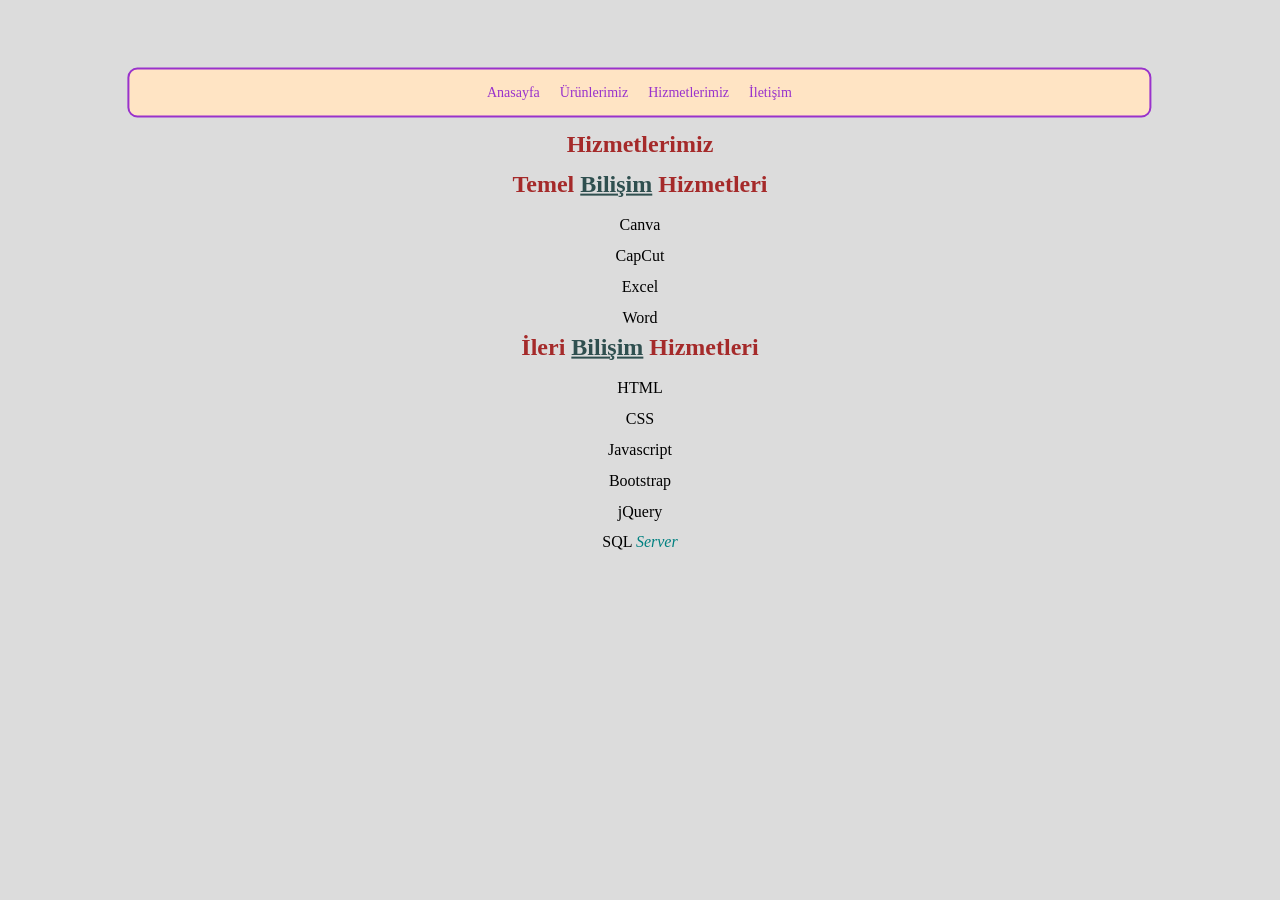
<file: hizmetlerimiz.html>
<!DOCTYPE html>
<html lang="tr">
    <head>
	<meta charset="utf-8">
	<title>Hizmetlerimiz</title>
	<link rel="stylesheet" href="css/style.css">
	</head>
	<body>
	<center>
	    <nav>
		<a href="index.html">Anasayfa</a>
		<a href="urunlerimiz.html">Ürünlerimiz</a> 
		<a href="hizmetlerimiz.html">Hizmetlerimiz</a> 
		<a href="iletisim.html">İletişim</a> 
		</nav>
	<section id="hizmetlerimiz">
	<h2>Hizmetlerimiz</h2>
	<h2>Temel <u>Bilişim</u> Hizmetleri</h2>
		<p>Canva</p>
		<p>CapCut</p>
		<p>Excel</p>
		<p>Word</p>
		<h2>İleri <u>Bilişim</u> Hizmetleri</h2>
		<p>HTML</p>
		<p>CSS</p>
		<p>Javascript</p>
		<p>Bootstrap</p>
		<p>jQuery</p>
		<p>SQL <span id="sc">Server</span></p>
	</section>
	</center>
	</body>
</html>
</file>
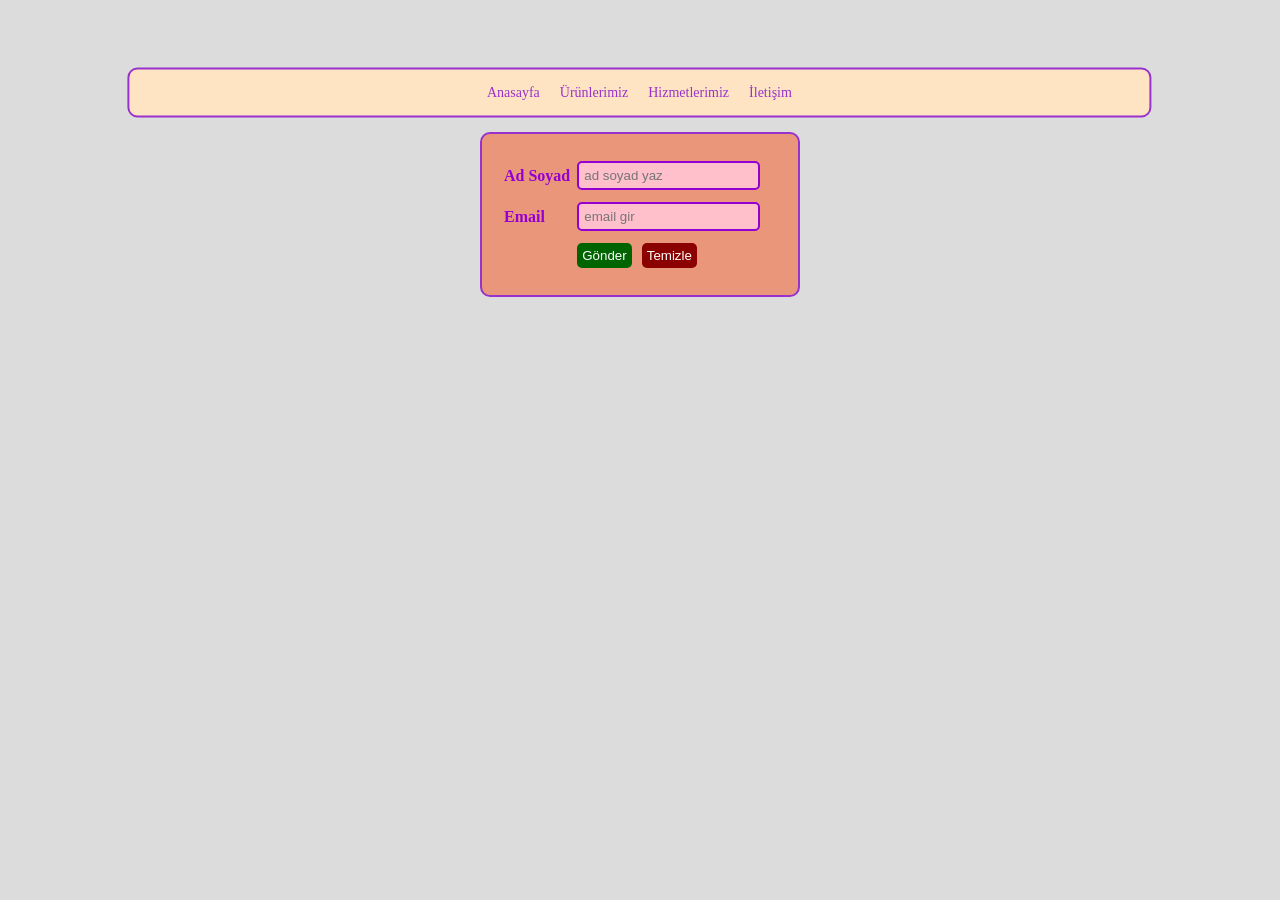
<file: iletisim.html>
<!DOCTYPE html>
<html lang="tr">
    <head>
	<meta charset="utf-8">
	<title>İletişim</title>
	<link rel="stylesheet" href="css/style.css">
	</head>
	<body>
	    <nav>
		<a href="index.html">Anasayfa</a> 
		<a href="urunlerimiz.html">Ürünlerimiz</a> 
		<a href="hizmetlerimiz.html">Hizmetlerimiz</a> 
		<a href="iletisim.html">İletişim</a> 
		</nav>
	<section id="iletisim">
	<form name="kayit" method="get">
	<table>
		<tr><td>Ad Soyad</td><td><input type="text" name="adsoyad" id="adsoyad" size="20" maxlength="30" placeholder="ad soyad yaz" required></td></tr>
		<tr><td>Email</td><td><input type="email" name="email" id="email" size="20" maxlength="30" placeholder="email gir" required></td></tr>
		<tr><td></td><td><input type="submit" value="Gönder"><input type="reset" value="Temizle"></td></tr>
	</table>
	</form>
	</section>
	</body>
</html>
</file>
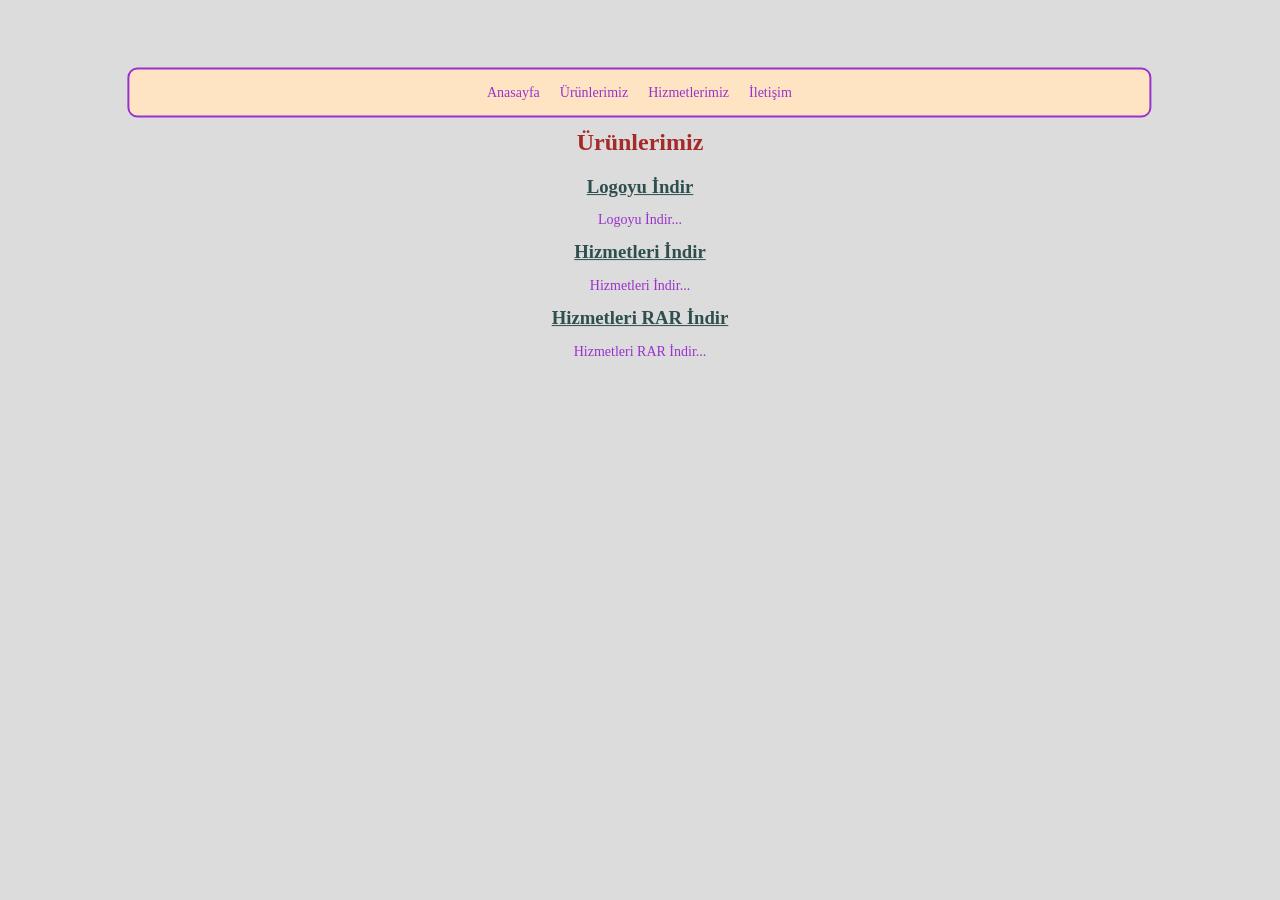
<file: urunlerimiz.html>
<!DOCTYPE html>
<html lang="tr">
    <head>
	<meta charset="utf-8">
	<title>Ürünlerimiz</title>
	<link rel="stylesheet" href="css/style.css">
	</head>
	<body>
	<center>
	    <nav>
		<a href="index.html">Anasayfa</a> 
		<a href="urunlerimiz.html">Ürünlerimiz</a>
		<a href="hizmetlerimiz.html">Hizmetlerimiz</a> 
		<a href="iletisim.html">İletişim</a> 
		</nav>
	<section id="urunlerimiz">
	<h2>Ürünlerimiz</h2>
	<h3>Logoyu İndir</h3>
	<a href="resimler/cyber.jpg">Logoyu İndir...</a>
	<br>
	<h3>Hizmetleri İndir</h3>
	<a href="hizmetler/Hizmetlerim.png">Hizmetleri İndir...</a>
	<br>
	<h3>Hizmetleri RAR İndir</h3>
	<a href="hizmetler/Hizmetlerim2.rar">Hizmetleri RAR İndir...</a>
	</section>
	</center>
	</body>
</html>
</file>
<file: css/style.css>
/*Reset*/
*{
padding: 0;
margin: 0;
box-sizing: border-box;
}

/*Body*/
body{
	background-color: gainsboro;
}
/*Menu*/
nav{
	width: 80%;
	height: 50px;
	border: darkorchid solid 2px;
	background-color: bisque;
	border-radius: 10px;
	padding: 10px;
	margin: 25px;
	position: fixed;
	top: 5%;
	left: 50%;
	transform: translate(-52.5%,-5%);
	display: inline-flex;
	justify-content: center;
	align-items: center;
	z-index: 1;
}
	
a{
	color: darkorchid;
	font-family: Verdana;
	font-size: 14px;
	text-decoration: none;
	transition: 0.5s;
	padding: 10px;
}
	
a:link{
	color: darkorchid;
}
	
a:hover{
	color: crimson;
}
	
a:active{
	color: red;
}

/*İndex*/
#resim{
	position: relative;
	top: 25%;
	left: 37%;
	transform: translate(-25%,55%);
	z-index: 0;
	border-radius: 10%;
}

/*Ürünlerimiz*/
#urunlerimiz{
	position: relative;
	top: 25%;
	left: 25%;
	transform: translate(-25%,55%);
	z-index: 0;
}

#urunlerimiz h2, h3, a{
	margin: 1% 0;
}

h3{
	color:darkslategray;
	text-decoration: underline;
}

/*Hizmetlerimiz*/
#hizmetlerimiz{
	position: relative;
	top: 25%;
	left: 25%;
	transform: translate(-25%,30%);
	z-index: 0;
}

#hizmetlerimiz h2, p{
	margin: 1% 0;
}

h2 {
    color:brown;
	position: relative;
	top: 25%;
	left: 25%;
	transform: translate(-25%,-25%);
}
			
h2 u {
	color:darkslategray;
}
			
p #sc {
	color:teal;
	font-style:italic;
}

/*İletişim*/
#iletisim{
	font-family: Verdana;
	color: darkviolet;
	font-weight: bold;
	border: darkorchid solid 2px;
	border-radius: 10px;
	background-color: darksalmon;
	width: 25%;
	padding: 20px;
	position: relative;
	top: 25%;
	left: 25%;
	transform: translate(50%,80%);
}
	
input{
	border: darkviolet solid 2px;
	border-radius: 5px;
	color: darkviolet;
	padding: 5px;
	margin: 5px;
	background-color: pink;
	transition: 0.5s;
}
	
input[type=submit]{
	background-color: darkgreen;
	color: white;
	border: none;
}
	
input[type=reset]{
	background-color: darkred;
	color: white;
	border: none;
}
	
input[type=submit]:hover{
	background-color: darkolivegreen;
	color: white;
}
	
input[type=reset]:hover{
	background-color: crimson;
	color: white;
}
	
input[type=text]{
	background-color: pink;
	border: 2px solid darkviolet;
}
	
input[type=email]{
	background-color: pink;
	border: 2px solid darkviolet;
}
	
input[type=text]:focus{
	background-color: powderblue;
    border: 2px solid cornflowerblue;
	outline: none;
}
	
input[type=email]:focus{
	background-color: powderblue;
	border: 2px solid cornflowerblue;
	outline: none;
}
</file>
